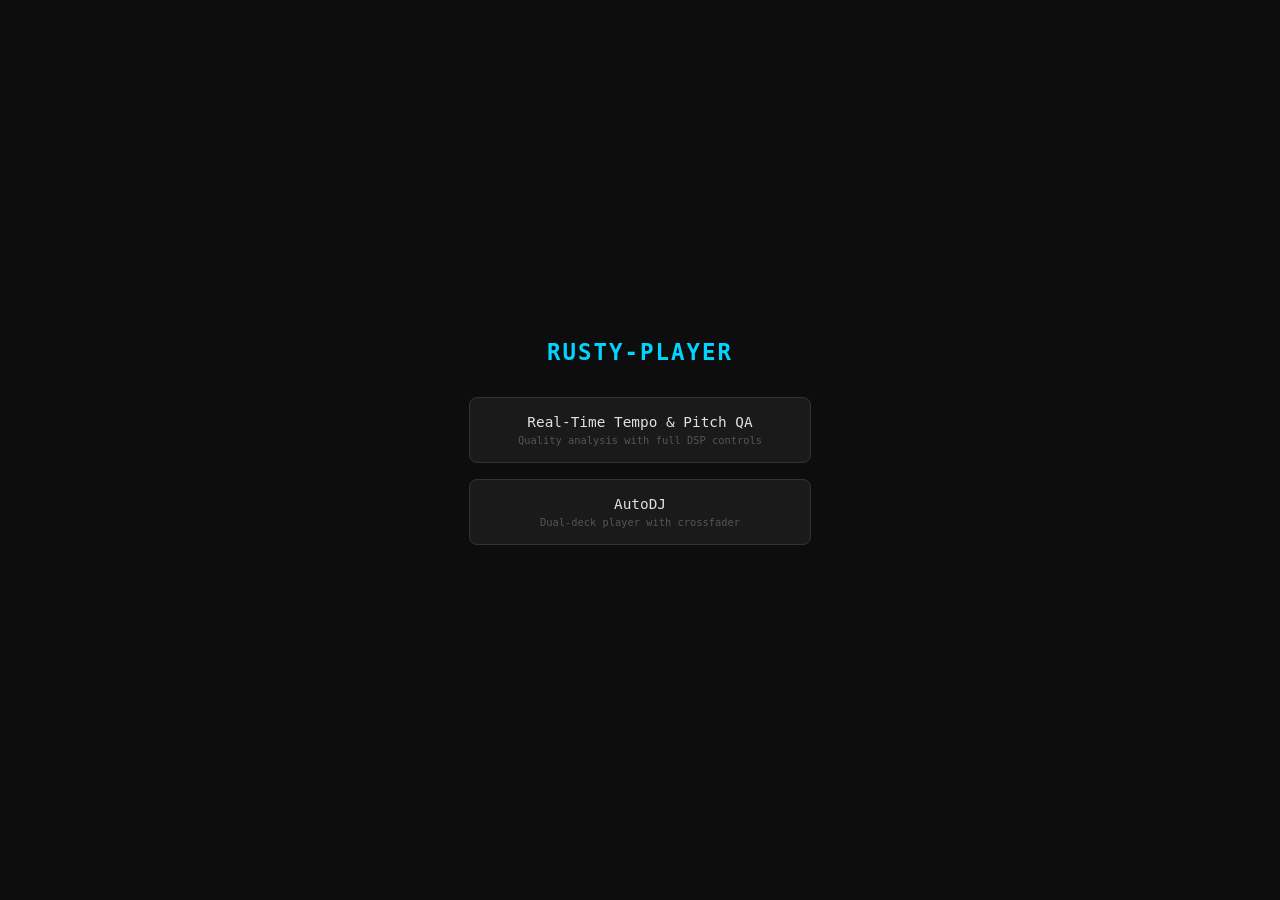
<file: www/index.html>
<!DOCTYPE html>
<html lang="en">
<head>
  <meta charset="UTF-8" />
  <meta name="viewport" content="width=device-width, initial-scale=1.0" />
  <title>rusty-player</title>
  <style>
    * { margin: 0; padding: 0; box-sizing: border-box; }
    body {
      background: #0d0d0d; color: #e0e0e0;
      font-family: 'SF Mono', 'Fira Code', 'Cascadia Code', monospace;
      display: flex; justify-content: center; align-items: center; min-height: 100vh;
    }
    .container { text-align: center; }
    h1 { font-size: 1.4rem; font-weight: 600; color: #00d4ff; letter-spacing: 2px;
         text-transform: uppercase; margin-bottom: 32px; }
    a { display: block; padding: 16px 48px; margin: 16px; border: 1px solid #333;
        border-radius: 8px; color: #e0e0e0; text-decoration: none; background: #1a1a1a;
        font-family: inherit; font-size: 0.9rem; transition: border-color 0.2s, color 0.2s; }
    a:hover { border-color: #00d4ff; color: #00d4ff; }
    .desc { font-size: 0.65rem; color: #555; margin-top: 4px; }
  </style>
</head>
<body>
  <div class="container">
    <h1>rusty-player</h1>
    <a href="RtTempoPitchQA/">
      Real-Time Tempo &amp; Pitch QA
      <div class="desc">Quality analysis with full DSP controls</div>
    </a>
    <a href="AutoDJ/">
      AutoDJ
      <div class="desc">Dual-deck player with crossfader</div>
    </a>
  </div>
</body>
</html>
</file>
